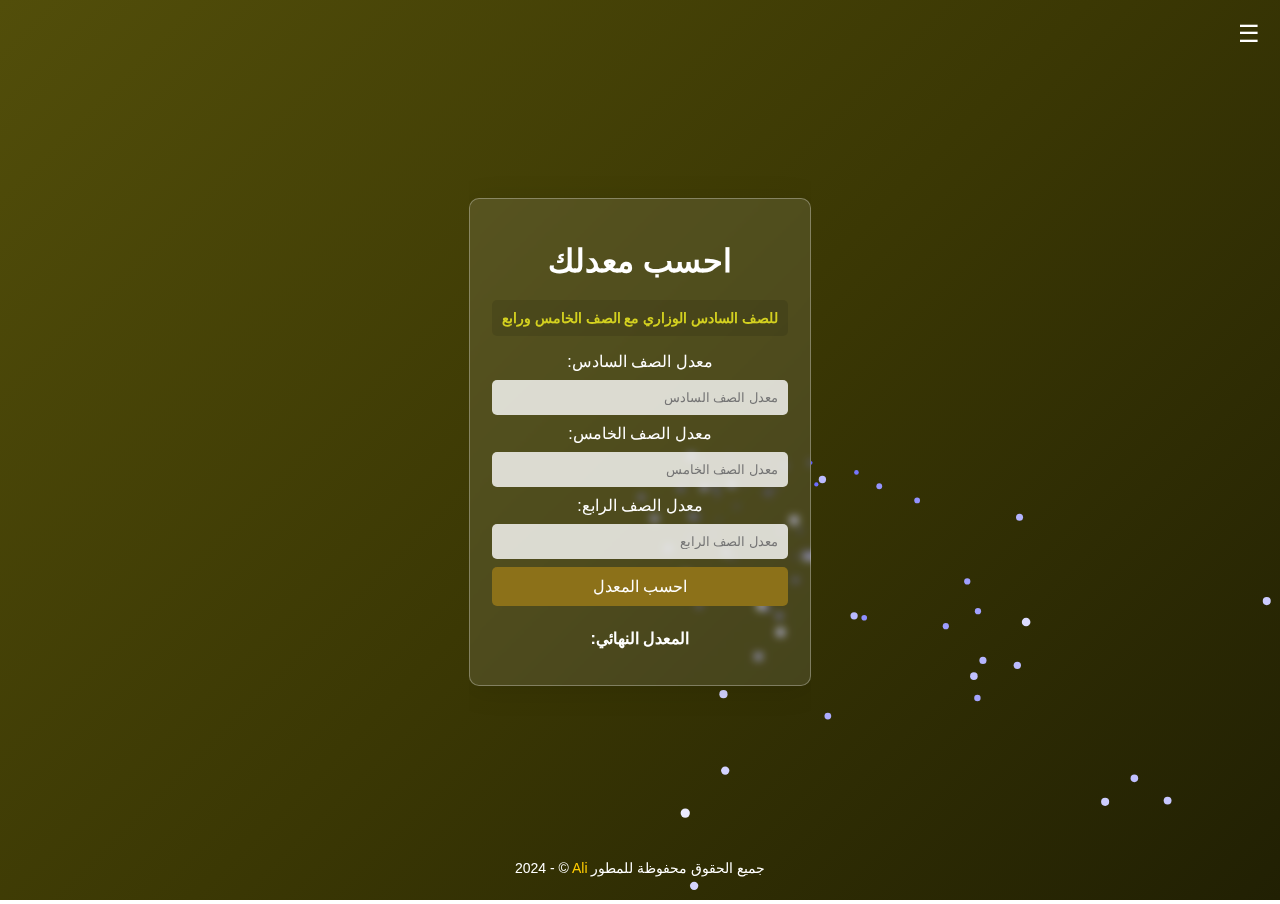
<file: index.html>
<!DOCTYPE html>
<!-- Google tag (gtag.js) -->
<script async src="https://www.googletagmanager.com/gtag/js?id=G-SHWEKEX8WE"></script>
<script>
  window.dataLayer = window.dataLayer || [];
  function gtag(){dataLayer.push(arguments);}
  gtag('js', new Date());

  gtag('config', 'G-SHWEKEX8WE');
</script>
<head>
       <link rel="icon" href="https://i.ibb.co/gMjxk2Q/graduation-cap.png">
    <meta charset="UTF-8">
    <meta name="viewport" content="width=device-width, initial-scale=1.0">
    <title>حاسبة المعدل</title>
    <link rel="stylesheet" href="styles.css">
</head>
<body>
    <div class="background"></div>
    <div class="stars"></div>
    
    <div class="glass-container">
        <h1>احسب معدلك</h1>
<h3>للصف السادس الوزاري مع الصف الخامس ورابع</h3>
        <label for="sixth-grade">معدل الصف السادس:</label>
        <input type="number" id="sixth-grade" placeholder="معدل الصف السادس" min="0" max="100">
        
        <label for="fifth-grade">معدل الصف الخامس:</label>
        <input type="number" id="fifth-grade" placeholder="معدل الصف الخامس" min="0" max="100">
        
        <label for="fourth-grade">معدل الصف الرابع:</label>
        <input type="number" id="fourth-grade" placeholder="معدل الصف الرابع" min="0" max="100">
        
        <button onclick="calculateAverage()">احسب المعدل</button>
        
        <h2 id="final-average">المعدل النهائي: </h2>
    </div>



  <!-- زر القائمة -->
<div id="menu-button" class="menu-button">&#9776;</div>

 <!-- القائمة الجانبية -->
   <div id="side-menu" class="side-menu">
      
      <button data-url="https://zanko1.netlify.app/">معدلات سنة 2023-2024 ◄</button>
      <button data-url="https://zanko2.netlify.app/">2023-2022 معدلات سنة ◄</button>
                     <button data-url="https://zanko3.netlify.app/">القسم حسب المعدل ◄</button>
        <button data-url="https://zanko4.netlify.app/">معدلات الجامعات الاهلية ◄</button>
        <button data-url="https://zanko5.netlify.app/">اقساط الموازي / باراليل ◄</button>
        <button data-url="https://zanko6.netlify.app/">حاسبة معدل السادس ◄</button>
        <button data-url="https://zanko8.netlify.app/">توضيح الاقسام الجامعية ◄</button>
        <button data-url="https://zanko7.netlify.app/">معلومات وتوضيحات ◄</button>
        <button data-url="https://zanko9.netlify.app/">نبذة عن المطور ◄</button>
    </div>


    <footer>
  <p>2024 - © <a href="https://t.me/me_ali99" target="_blank">Ali</a> جميع الحقوق محفوظة للمطور</p>

    </footer>

    <div id="notification" class="notification"></div> <!-- عنصر الإشعار -->

    <script src="script.js"></script>
</body>
</html>
</file>
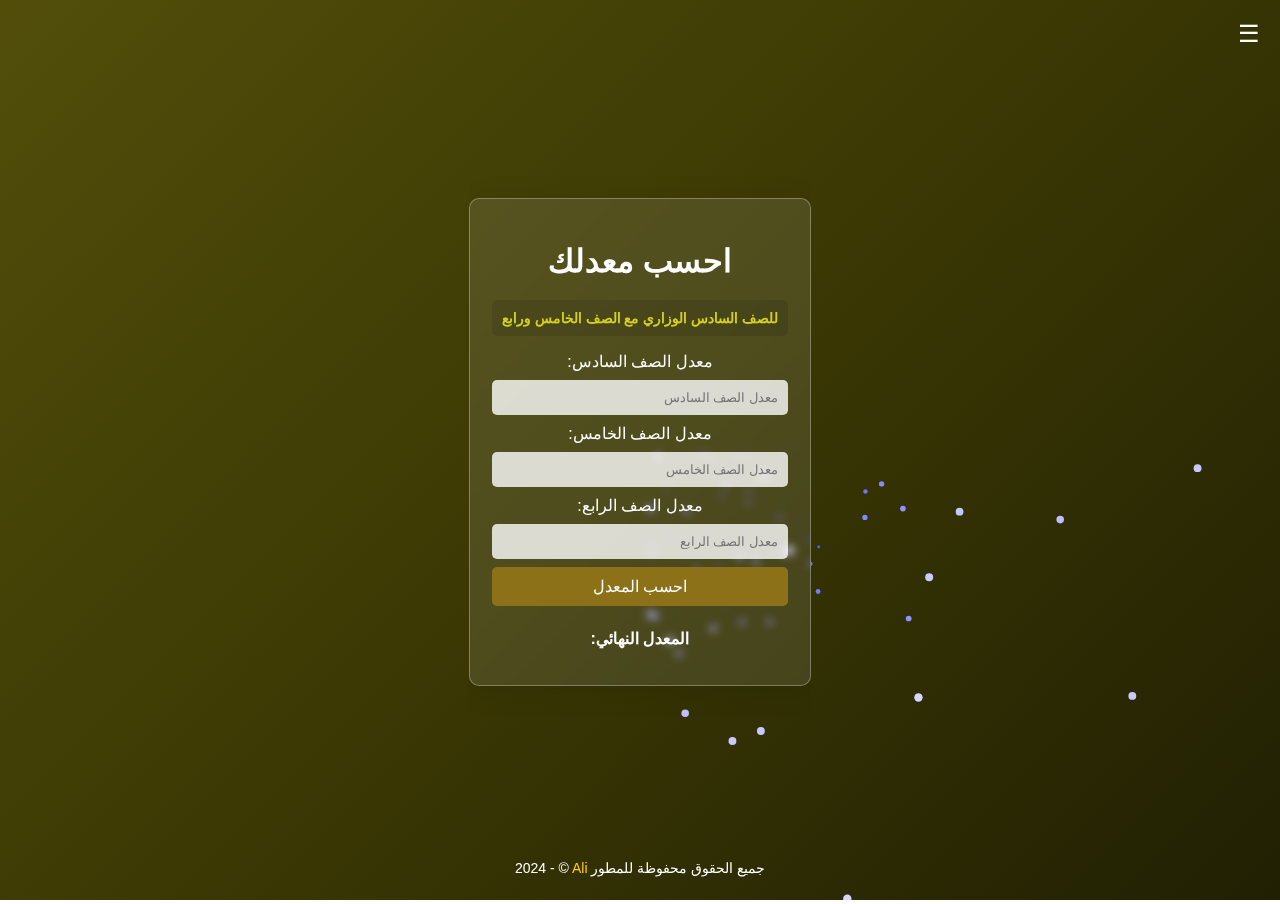
<file: indec.html>
<!DOCTYPE html>
<html lang="ar">
<head>
    <meta charset="UTF-8">
    <meta name="viewport" content="width=device-width, initial-scale=1.0">
    <title>حاسبة المعدل</title>
    <link rel="stylesheet" href="styles.css">
</head>
<body>
    <div class="background"></div>
    <div class="stars"></div>
    
    <div class="glass-container">
        <h1>احسب معدلك</h1>
<h3>للصف السادس الوزاري مع الصف الخامس ورابع</h3>
        <label for="sixth-grade">معدل الصف السادس:</label>
        <input type="number" id="sixth-grade" placeholder="معدل الصف السادس" min="0" max="100">
        
        <label for="fifth-grade">معدل الصف الخامس:</label>
        <input type="number" id="fifth-grade" placeholder="معدل الصف الخامس" min="0" max="100">
        
        <label for="fourth-grade">معدل الصف الرابع:</label>
        <input type="number" id="fourth-grade" placeholder="معدل الصف الرابع" min="0" max="100">
        
        <button onclick="calculateAverage()">احسب المعدل</button>
        
        <h2 id="final-average">المعدل النهائي: </h2>
    </div>



  <!-- زر القائمة -->
<div id="menu-button" class="menu-button">&#9776;</div>

<!-- القائمة الجانبية -->
<div id="side-menu" class="side-menu">
    <button data-url="https://alievo99.github.io/university/">معدلات الجامعات الحكومية -</button>
<button data-url="https://alievo99.github.io/private/"> الجامعات الاهلية -</button>
 <button data-url="https://alievo99.github.io/college/">القسم حسب المعدل -</button>
</div>
    

    <footer>
<p>2024 - © <a href="https://t.me/ali_me09" target="_blank">Ali</a> جميع الحقوق محفوظة للمطور</p>

    </footer>

    <div id="notification" class="notification"></div> <!-- عنصر الإشعار -->

    <script src="script.js"></script>
</body>
</html>
</file>
<file: styles.css>
body, html {
    height: 100%;
    margin: 0;
    font-family: Arial, sans-serif;
    display: flex;
    justify-content: center;
    align-items: center;
    background: transparent;
    overflow: hidden;
  
}

* {
                cursor: url('https://i.ibb.co/RvKR9Q1/pen1.png'), auto; /* استخدم مسار الصورة الصحيح */

}

.background {
    position: absolute;
    width: 100%;
    height: 100%;
    background: linear-gradient(135deg, #524e0a 0%, #3b3804 50%, #212003 100%);
    z-index: 0;
}

.stars {
    position: absolute;
    width: 100%;
    height: 100%;
}

.glass-container {
    
    position: relative;
    z-index: 1;
    background: rgba(255, 255, 255, 0.1);
    border-radius: 10px;
    padding: 22px;
        -webkit-backdrop-filter: blur(4px);
    backdrop-filter: blur(4px);
    box-shadow: 0 4px 30px rgba(0, 0, 0, 0.1);
    border: 1px solid rgba(255, 255, 255, 0.3);
    text-align: center;
        margin-bottom: 16px; /* المسافة بين الفوتر والمحتوى الذي فوقه */
            direction: rtl; /* اتجاه النصوص بشكل عام من اليمين لليسار */
                width: 100%;  
                height: auto;
    max-height: 90vh;


}
.glass-container label,

.glass-container p {
    margin: 1px 0; /* تقليص المسافة بين العناصر الداخلية */
    padding: 1px; /* تقليص المسافة الداخلية للعناصر */
}

h1 {
    color: #fff;
    margin-bottom: 20px;
}

label {
    display: block;
    color: #fff;
    margin-bottom: 3px;
}


h3 {
    color:#d4d120; /* اللون الأصفر */
    font-size: 14px; /* حجم الخط أصغر */
    background: rgba(0, 0, 0, 0.1); /* خلفية خفيفة */
    padding: 10px; /* إضافة حواف للعنوان */
    border-radius: 5px; /* زوايا دائرية للخلفية */
    margin-bottom: 15px; /* مسافة سفلية */
      margin-top: 0px; /* مسافة سفلية */
}

input[type="number"] {
    width: 100%;
    padding: 10px;
    margin: 7px 0;
    border: none;
    border-radius: 5px;
    background: rgba(255, 255, 255, 0.8);
    color: black;
    box-sizing: border-box;
}

button {
    width: 100%;
    padding: 10px;
    border: none;
    border-radius: 5px;
    background-color: #8c7119;
    color: white;
    font-size: 16px;
    margin-top: 1px;
}

button:hover {
    background-color: #ad9f1c;
}

h2 {
    color: white;
    font-size: 16px;
    padding: 10px;
    border-radius: 5px;
    margin-bottom: 5px;
}

footer {
    position: fixed;
    bottom: 0;
    left: 0;
    width: 100%;
    color: #fff;
    text-align: center;
    padding: 10px 0;
    font-size: 14px;
}

footer a {
    color: #ffcc00;
    text-decoration: none;
}

footer a:hover {
    text-decoration: underline;
     color: #1890db;
}

.menu-button {
    position: fixed;
    top: 20px;
    right: 20px;
    font-size: 24px;
    z-index: 1009;
    color: white;
    transition: transform 0.3s ease;
}

.menu-button.clicked {
    transform: rotate(180deg) scale(1.1);
}
       

.side-menu {
    position: fixed;
    top: 0;
    right: -250px;
    width: 250px;
    height: 100%;
    background-color: rgba(0, 0, 0, 0.9);
    padding-top: 50px;
    transition: right 0.3s ease;
    z-index: 1000;
}

.side-menu.open {
    right: 0;
}

.side-menu button {
    display: block;
    width: 100%;
    padding: 12px 20px;
    background-color: transparent;
    color: white;
    font-size: 16px;
    text-align: right;
    border: none;
    border-bottom: 1px solid #555;
    transition: background-color 0.3s ease;
}

.side-menu button:hover {
    background-color: #6e6e6e;
}


@keyframes slideDown {
    from {
        top: -100px;
        opacity: 0;
    }
    to {
        top: 0;
        opacity: 1;
    }
}

@keyframes slideUp {
    from {
        top: 0;
        opacity: 1;
    }
    to {
        top: -100px;
        opacity: 0;
    }
}

/* إشعار */
.notification {
    position: fixed;
    top: 20px;
    left: 50%;
    transform: translateX(-50%);
    background-color: #333;
    color: #fff;
    padding: 15px;
    border-radius: 5px;
    box-shadow: 0 0 10px rgba(0,0,0,0.5);
    z-index: 1000;
    opacity: 0;
    transition: opacity 0.3s ease;
    visibility: hidden; /* تأكد من أن العنصر غير مرئي بشكل افتراضي */
}

.notification.info {
    background-color: #4CAF50; /* لون الإشعار الناجح */
}

.notification.error {
    background-color: #f44336; /* لون الإشعار الخطأ */
}

.notification.show {
    opacity: 1;
    visibility: visible; /* اجعل العنصر مرئي عند العرض */
}

.notification.hide {
    opacity: 0;
    visibility: hidden;
}
</file>
